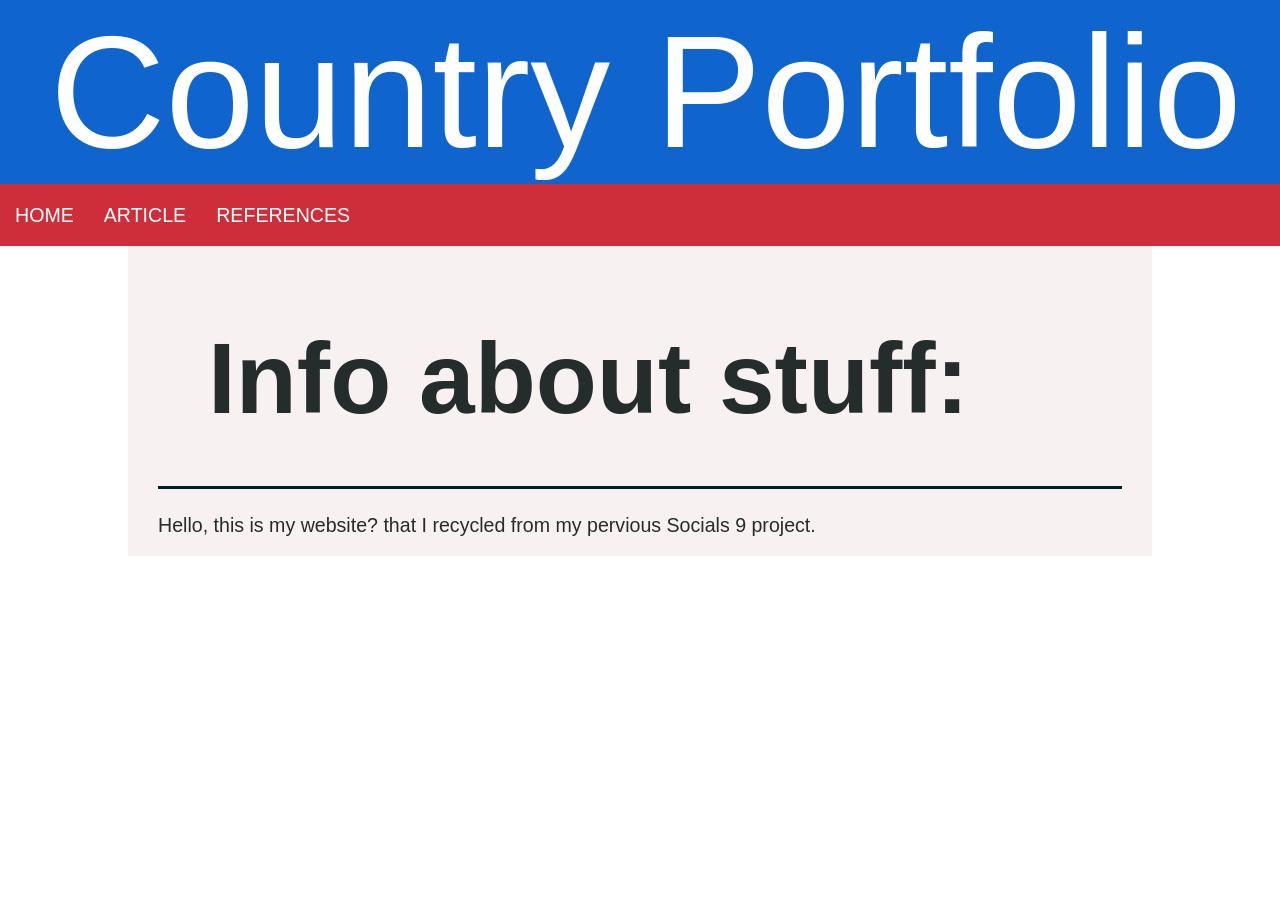
<file: index.html>
<!DOCTYPE html>
<html lang="en">
<head>
    <meta charset="utf-8">
    <meta name="viewport" content="width=device-width, initial-scale=1.0">
    <title>Socials 9 Project</title>
    <link href="css/reset.css" rel="stylesheet" />
    <link href="css/main.css" rel="stylesheet" />
    <link href="css/home.css" rel="stylesheet" />
    <link rel="preconnect" href="https://fonts.googleapis.com">
    <link rel="preconnect" href="https://fonts.gstatic.com" crossorigin>
    <link href="https://fonts.googleapis.com/css2?family=Roboto:ital,wght@0,100;0,300;0,400;0,500;0,700;0,900;1,100;1,300;1,400;1,500;1,700;1,900&display=swap" rel="stylesheet">
</head>
<body>
    <div class="header">
        <h1 class="website-title">Country Portfolio</h1>
    </div>
    <nav class="nav">
        <ul>
            <li>
                <a href="index.html">HOME</a>
            </li>
            <li>
                <a href="article.html">ARTICLE</a>
            </li>
            <li>
                <a href="references.html">REFERENCES</a>
            </li>
        </ul>
    </nav>
    <div class="article-content">
        <div class="article-content-body">
            <div class="sub-header">
                <h1>
                    Info about stuff:
                </h1>
            </div>
            <div class="article-content-def">
                <p>
                    Hello, this is my website? that I recycled from my pervious Socials 9 project. <br>
                </p>
            </div>
        </div>
    </div>
</body>
</html>
</file>
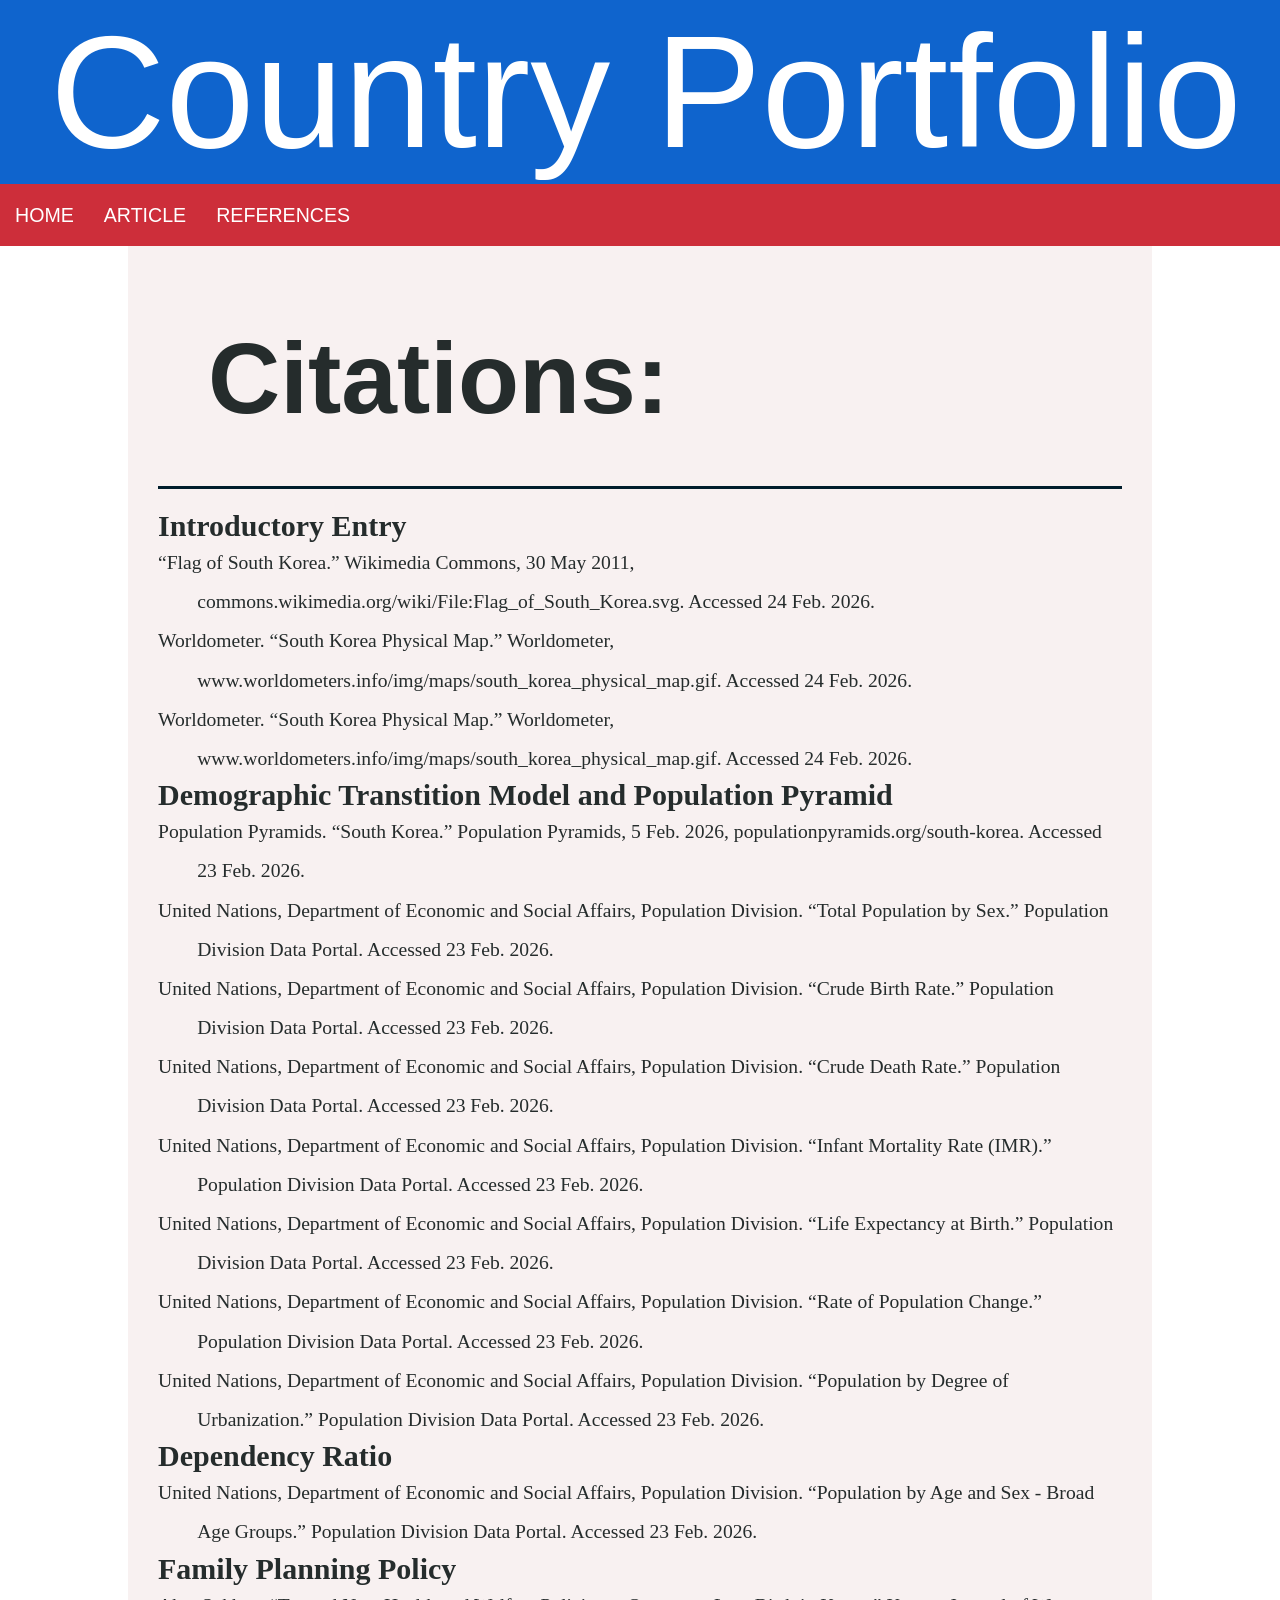
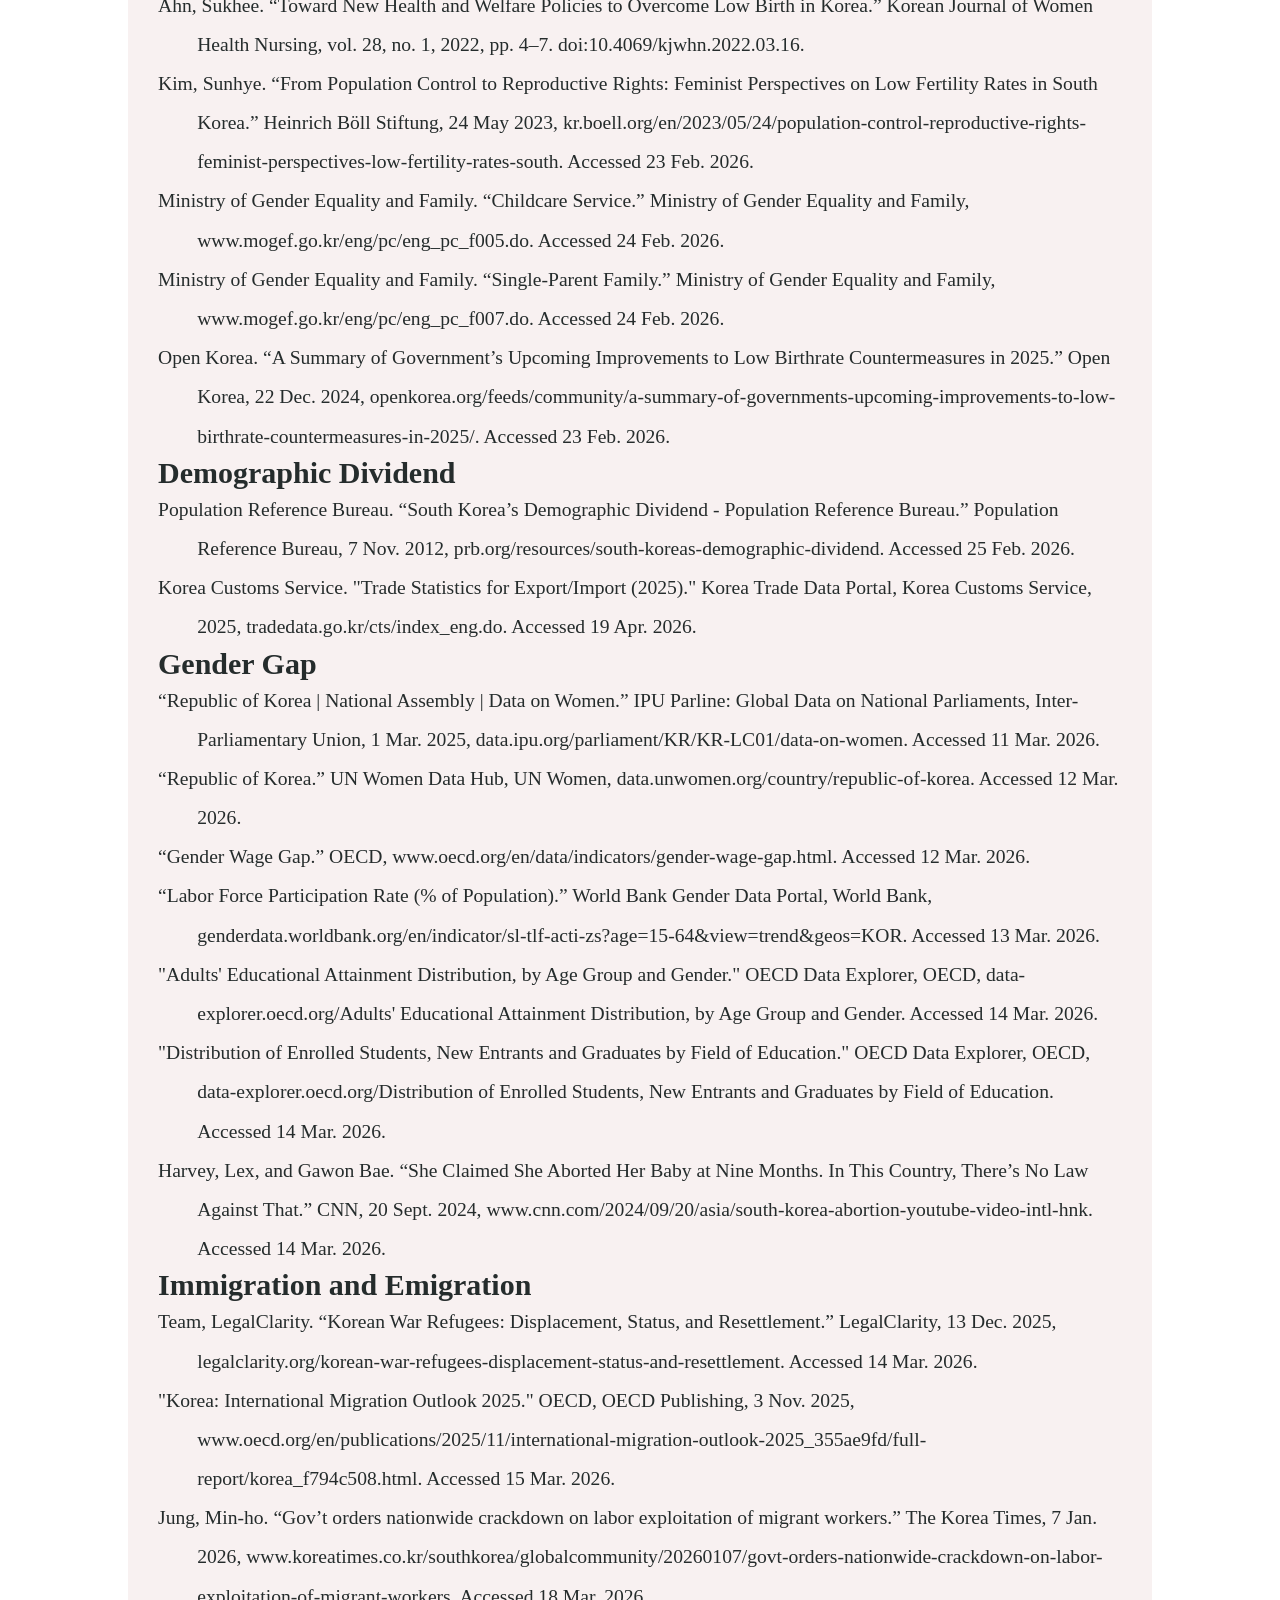
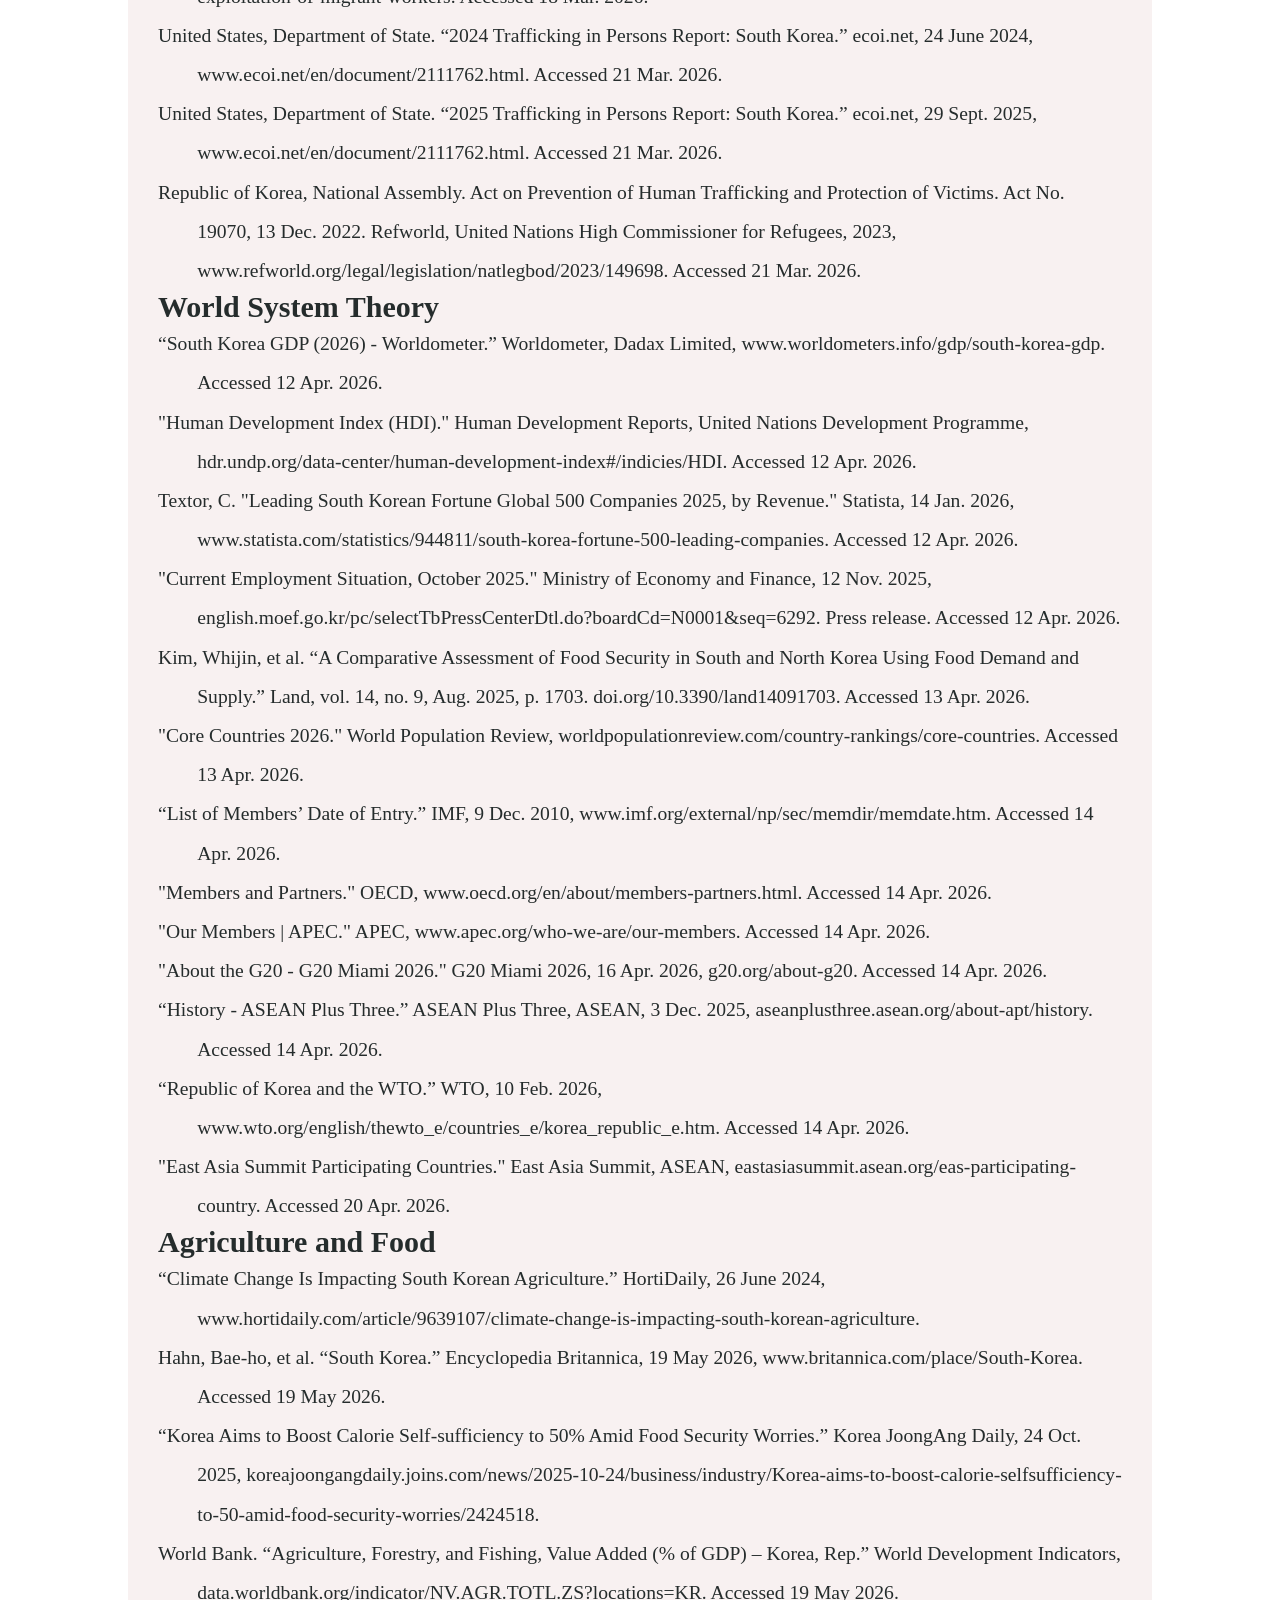
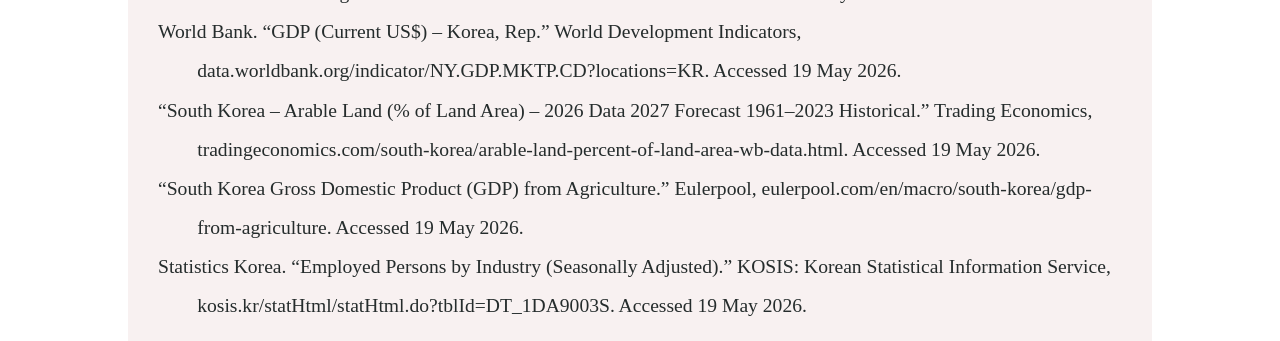
<file: references.html>
<!DOCTYPE html>
<html lang="en">
<head>
    <meta charset="utf-8">
    <meta name="viewport" content="width=device-width, initial-scale=1.0">
    <title>References</title>
    <link href="css/reset.css" rel="stylesheet" />
    <link href="css/main.css" rel="stylesheet" />
    <link href="css/references.css" rel="stylesheet">
</head>
<body>
    <div class="header">
        <h1 class="website-title">Country Portfolio</h1>
    </div>
    <nav class="nav">
        <ul>
            <li>
                <a href="index.html">HOME</a>
            </li>
            <li>
                <a href="article.html">ARTICLE</a>
            </li>
            <li>
                <a href="references.html">REFERENCES</a>
            </li>
        </ul>
    </nav>
    <div class="article-content">
        <div class="article-content-body">
            <div class="sub-header">
                <h1>
                    Citations:
                </h1>
            </div>
            <div class="article-content-def">
                <h6>Introductory Entry</h6>

                <p>“Flag of South Korea.” <em>Wikimedia Commons</em>, 30 May 2011, <a href="https://commons.wikimedia.org/wiki/File:Flag_of_South_Korea.svg">commons.wikimedia.org/wiki/File:Flag_of_South_Korea.svg</a>. Accessed 24 Feb. 2026.</p>

                <p>Worldometer. “South Korea Physical Map.” <em>Worldometer</em>, <a href="https://www.worldometers.info/img/maps/south_korea_physical_map.gif">www.worldometers.info/img/maps/south_korea_physical_map.gif</a>. Accessed 24 Feb. 2026.</p>

                <p>Worldometer. “South Korea Physical Map.” <em>Worldometer</em>, <a href="https://www.worldometers.info/img/maps/south_korea_political_map.gif">www.worldometers.info/img/maps/south_korea_physical_map.gif</a>. Accessed 24 Feb. 2026.</p>
                
                <h6>Demographic Transtition Model and Population Pyramid</h6>
                
                <p>Population Pyramids. “South Korea.” <em>Population Pyramids</em>, 5 Feb. 2026, <a href="https://populationpyramids.org/south-korea">populationpyramids.org/south-korea</a>. Accessed 23 Feb. 2026.</p>

                <p>United Nations, Department of Economic and Social Affairs, Population Division. “Total Population by Sex.” <em><a href="https://population.un.org/dataportal">Population Division Data Portal</a></em>. Accessed 23 Feb. 2026.</p>

                <p>United Nations, Department of Economic and Social Affairs, Population Division. “Crude Birth Rate.” <em><a href="https://population.un.org/dataportal">Population Division Data Portal</a></em>. Accessed 23 Feb. 2026.</p>

                <p>United Nations, Department of Economic and Social Affairs, Population Division. “Crude Death Rate.” <em><a href="https://population.un.org/dataportal">Population Division Data Portal</a></em>. Accessed 23 Feb. 2026.</p>

                <p>United Nations, Department of Economic and Social Affairs, Population Division. “Infant Mortality Rate (IMR).” <em><a href="https://population.un.org/dataportal">Population Division Data Portal</a></em>. Accessed 23 Feb. 2026.</p>

                <p>United Nations, Department of Economic and Social Affairs, Population Division. “Life Expectancy at Birth.” <em><a href="https://population.un.org/dataportal">Population Division Data Portal</a></em>. Accessed 23 Feb. 2026.</p>

                <p>United Nations, Department of Economic and Social Affairs, Population Division. “Rate of Population Change.” <em><a href="https://population.un.org/dataportal">Population Division Data Portal</a></em>. Accessed 23 Feb. 2026.</p>

                <p>United Nations, Department of Economic and Social Affairs, Population Division. “Population by Degree of Urbanization.” <em><a href="https://population.un.org/dataportal">Population Division Data Portal</a></em>. Accessed 23 Feb. 2026.</p>

                <h6>Dependency Ratio</h6>

                <p>United Nations, Department of Economic and Social Affairs, Population Division. “Population by Age and Sex - Broad Age Groups.” <em><a href="https://population.un.org/dataportal">Population Division Data Portal</a></em>. Accessed 23 Feb. 2026.</p>

                <h6>Family Planning Policy</h6>

                <p>Ahn, Sukhee. “Toward New Health and Welfare Policies to Overcome Low Birth in Korea.” <em>Korean Journal of Women Health Nursing</em>, vol. 28, no. 1, 2022, pp. 4–7. <a href="https://doi.org/10.4069/kjwhn.2022.03.16">doi:10.4069/kjwhn.2022.03.16</a>.</p>

                <p>Kim, Sunhye. “From Population Control to Reproductive Rights: Feminist Perspectives on Low Fertility Rates in South Korea.” <em>Heinrich Böll Stiftung</em>, 24 May 2023, <a href="https://kr.boell.org/en/2023/05/24/population-control-reproductive-rights-feminist-perspectives-low-fertility-rates-south">kr.boell.org/en/2023/05/24/population-control-reproductive-rights-feminist-perspectives-low-fertility-rates-south</a>. Accessed 23 Feb. 2026.</p>

                <p>Ministry of Gender Equality and Family. “Childcare Service.” <em>Ministry of Gender Equality and Family</em>, <a href="https://www.mogef.go.kr/eng/pc/eng_pc_f005.do">www.mogef.go.kr/eng/pc/eng_pc_f005.do</a>. Accessed 24 Feb. 2026.</p>

                <p>Ministry of Gender Equality and Family. “Single‑Parent Family.” <em>Ministry of Gender Equality and Family</em>, <a href="https://www.mogef.go.kr/eng/pc/eng_pc_f007.do">www.mogef.go.kr/eng/pc/eng_pc_f007.do</a>. Accessed 24 Feb. 2026.</p>

                <p>Open Korea. “A Summary of Government’s Upcoming Improvements to Low Birthrate Countermeasures in 2025.” <em>Open Korea</em>, 22 Dec. 2024, <a href="https://openkorea.org/feeds/community/a-summary-of-governments-upcoming-improvements-to-low-birthrate-countermeasures-in-2025/">openkorea.org/feeds/community/a-summary-of-governments-upcoming-improvements-to-low-birthrate-countermeasures-in-2025/</a>. Accessed 23 Feb. 2026.</p>

                <h6>Demographic Dividend</h6>

                <p>Population Reference Bureau. “South Korea’s Demographic Dividend - Population Reference Bureau.” <em>Population Reference Bureau</em>, 7 Nov. 2012, <a href="www.prb.org/resources/south-koreas-demographic-dividend"></a>prb.org/resources/south-koreas-demographic-dividend. Accessed 25 Feb. 2026.</p>

                <p>Korea Customs Service. "Trade Statistics for Export/Import (2025)." <em>Korea Trade Data Portal</em>, Korea Customs Service, 2025, <a href="https://tradedata.go.kr/cts/index_eng.do">tradedata.go.kr/cts/index_eng.do</a>. Accessed 19 Apr. 2026.</p>
                
                <h6>Gender Gap</h6>
                
                <p>“Republic of Korea | National Assembly | Data on Women.” <em>IPU Parline: Global Data on National Parliaments</em>, Inter-Parliamentary Union, 1 Mar. 2025, <a href="https://data.ipu.org/parliament/KR/KR-LC01/data-on-women">data.ipu.org/parliament/KR/KR-LC01/data-on-women</a>. Accessed 11 Mar. 2026.</p>

                <p>“Republic of Korea.” <em>UN Women Data Hub</em>, UN Women, <a href="https://data.unwomen.org/country/republic-of-korea">data.unwomen.org/country/republic-of-korea</a>. Accessed 12 Mar. 2026.</p>

                <p>“Gender Wage Gap.” <em>OECD</em>, <a href="https://www.oecd.org/en/data/indicators/gender-wage-gap.html">www.oecd.org/en/data/indicators/gender-wage-gap.html</a>. Accessed 12 Mar. 2026.</p>

                <p>“Labor Force Participation Rate (% of Population).” <em>World Bank Gender Data Portal</em>, World Bank, <a href="https://genderdata.worldbank.org/en/indicator/sl-tlf-acti-zs?age=15-64&view=trend&geos=KOR">genderdata.worldbank.org/en/indicator/sl-tlf-acti-zs?age=15-64&view=trend&geos=KOR</a>. Accessed 13 Mar. 2026.</p>

                <p>"Adults' Educational Attainment Distribution, by Age Group and Gender." <em>OECD Data Explorer</em>, OECD, <a href="https://data-explorer.oecd.org/vis?fs[0]=Topic%2C1%7CEducation%20and%20skills%23EDU%23%7CEducation%20attainment%23EDU_ATT%23&fs[1]=Reference%20area%2C0%7CKorea%23KOR%23&pg=0&fc=Reference%20area&snb=3&vw=tb&df[ds]=dsDisseminateFinalDMZ&df[id]=DSD_EAG_LSO_EA%40DF_LSO_NEAC_DISTR_EA&df[ag]=OECD.EDU.IMEP&df[vs]=1.0&dq=KOR.M%2BF.Y25T64.ISCED11A_0T2%2BISCED11A_3_4%2BISCED11A_5T8..........OBS...A&lom=LASTNOBSERVATIONS&lo=1&pd=2020%2C2024&to[TIME_PERIOD]=true">data-explorer.oecd.org/Adults' Educational Attainment Distribution, by Age Group and Gender</a>. Accessed 14 Mar. 2026.</p>

                <p>"Distribution of Enrolled Students, New Entrants and Graduates by Field of Education." <em>OECD Data Explorer</em>, OECD, <a href="https://data-explorer.oecd.org/vis?fs[0]=Topic%2C1%7CEducation%20and%20skills%23EDU%23%7CStudents%23EDU_STU%23&pg=0&fc=Topic&bp=true&snb=32&vw=tb&df[ds]=dsDisseminateFinalDMZ&df[id]=DSD_EAG_UOE_NON_FIN_STUD%40DF_UOE_NF_DIST_FIELD&df[ag]=OECD.EDU.IMEP&df[vs]=1.0&dq=KOR.ISCED11_5T8%2BISCED11_5%2BISCED11_6%2BISCED11_7%2BISCED11_8.GRAD...F00%2BF01%2BF02%2BF03%2BF04%2BF05%2BF06%2BF07%2BF08%2BF09%2BF10%2B_TX_U..A...._T..M%2BF.&pd=2023%2C2023&to[TIME_PERIOD]=false">data-explorer.oecd.org/Distribution of Enrolled Students, New Entrants and Graduates by Field of Education</a>. Accessed 14 Mar. 2026.</p>

                <p>Harvey, Lex, and Gawon Bae. “She Claimed She Aborted Her Baby at Nine Months. In This Country, There’s No Law Against That.” <em>CNN</em>, 20 Sept. 2024, <a href="https://www.cnn.com/2024/09/20/asia/south-korea-abortion-youtube-video-intl-hnk">www.cnn.com/2024/09/20/asia/south-korea-abortion-youtube-video-intl-hnk</a>. Accessed 14 Mar. 2026.</p>

                <h6>Immigration and Emigration</h6>
                
                <p>Team, LegalClarity. “Korean War Refugees: Displacement, Status, and Resettlement.” <em>LegalClarity</em>, 13 Dec. 2025, <a href="https://legalclarity.org/korean-war-refugees-displacement-status-and-resettlement">legalclarity.org/korean-war-refugees-displacement-status-and-resettlement</a>. Accessed 14 Mar. 2026.</p>

                <p>"Korea: International Migration Outlook 2025." <em>OECD</em>, OECD Publishing, 3 Nov. 2025, <a href="https://www.oecd.org/en/publications/2025/11/international-migration-outlook-2025_355ae9fd/full-report/korea_f794c508.html">www.oecd.org/en/publications/2025/11/international-migration-outlook-2025_355ae9fd/full-report/korea_f794c508.html</a>. Accessed 15 Mar. 2026.</p>

                <p>Jung, Min-ho. “Gov’t orders nationwide crackdown on labor exploitation of migrant workers.” <em>The Korea Times</em>, 7 Jan. 2026, <a href="https://www.koreatimes.co.kr/southkorea/globalcommunity/20260107/govt-orders-nationwide-crackdown-on-labor-exploitation-of-migrant-workers">www.koreatimes.co.kr/southkorea/globalcommunity/20260107/govt-orders-nationwide-crackdown-on-labor-exploitation-of-migrant-workers</a>. Accessed 18 Mar. 2026.</p>

                <p>United States, Department of State. “2024 Trafficking in Persons Report: South Korea.” <em>ecoi.net</em>, 24 June 2024, <a href="https://www.ecoi.net/en/document/2111762.html">www.ecoi.net/en/document/2111762.html</a>. Accessed 21 Mar. 2026.</p>

                <p>United States, Department of State. “2025 Trafficking in Persons Report: South Korea.” <em>ecoi.net</em>, 29 Sept. 2025, <a href="https://www.ecoi.net/en/document/2111762.html">www.ecoi.net/en/document/2111762.html</a>. Accessed 21 Mar. 2026.</p>

                <p>Republic of Korea, National Assembly. <em>Act on Prevention of Human Trafficking and Protection of Victims</em>. Act No. 19070, 13 Dec. 2022. <em>Refworld</em>, United Nations High Commissioner for Refugees, 2023, <a href="https://www.refworld.org/legal/legislation/natlegbod/2023/149698">www.refworld.org/legal/legislation/natlegbod/2023/149698</a>. Accessed 21 Mar. 2026.</p>

                <h6>World System Theory</h6>
                
                <p>“South Korea GDP (2026) - Worldometer.” <em>Worldometer</em>, Dadax Limited, <a href="https://www.worldometers.info/gdp/south-korea-gdp">www.worldometers.info/gdp/south-korea-gdp</a>. Accessed 12 Apr. 2026.</p>

                <p>"Human Development Index (HDI)." <em>Human Development Reports</em>, United Nations Development Programme, <a href="https://hdr.undp.org/data-center/human-development-index#/indicies/HDI">hdr.undp.org/data-center/human-development-index#/indicies/HDI</a>. Accessed 12 Apr. 2026.</p>

                <p>Textor, C. "Leading South Korean Fortune Global 500 Companies 2025, by Revenue." <em>Statista</em>, 14 Jan. 2026, <a href="https://www.statista.com/statistics/944811/south-korea-fortune-500-leading-companies">www.statista.com/statistics/944811/south-korea-fortune-500-leading-companies</a>. Accessed 12 Apr. 2026.</p>

                <p>"Current Employment Situation, October 2025." <em>Ministry of Economy and Finance</em>, 12 Nov. 2025, <a href="https://english.moef.go.kr/pc/selectTbPressCenterDtl.do?boardCd=N0001&seq=6292">english.moef.go.kr/pc/selectTbPressCenterDtl.do?boardCd=N0001&seq=6292</a>. Press release. Accessed 12 Apr. 2026.</p>

                <p>Kim, Whijin, et al. “A Comparative Assessment of Food Security in South and North Korea Using Food Demand and Supply.” <em>Land</em>, vol. 14, no. 9, Aug. 2025, p. 1703. <a href="https://doi.org/10.3390/land14091703">doi.org/10.3390/land14091703</a>. Accessed 13 Apr. 2026.</p>

                <p>"Core Countries 2026." <em>World Population Review</em>, <a href="https://worldpopulationreview.com/country-rankings/core-countries">worldpopulationreview.com/country-rankings/core-countries</a>. Accessed 13 Apr. 2026.</p>

                <p>“List of Members’ Date of Entry.” <em>IMF</em>, 9 Dec. 2010, <a href="https://www.imf.org/external/np/sec/memdir/memdate.htm">www.imf.org/external/np/sec/memdir/memdate.htm</a>. Accessed 14 Apr. 2026.</p>

                <p>"Members and Partners." <em>OECD</em>, <a href="https://www.oecd.org/en/about/members-partners.html">www.oecd.org/en/about/members-partners.html</a>. Accessed 14 Apr. 2026.</p>

                <p>"Our Members | APEC." <em>APEC</em>, <a href="https://www.apec.org/who-we-are/our-members">www.apec.org/who-we-are/our-members</a>. Accessed 14 Apr. 2026.</p>

                <p>"About the G20 - G20 Miami 2026." <em>G20 Miami 2026</em>, 16 Apr. 2026, <a href="https://g20.org/about-g20">g20.org/about-g20</a>. Accessed 14 Apr. 2026.</p>

                <p>“History - ASEAN Plus Three.” <em>ASEAN Plus Three</em>, ASEAN, 3 Dec. 2025, <a href="https://aseanplusthree.asean.org/about-apt/history">aseanplusthree.asean.org/about-apt/history</a>. Accessed 14 Apr. 2026.</p>

                <p>“Republic of Korea and the WTO.” <em>WTO</em>, 10 Feb. 2026, <a href="https://www.wto.org/english/thewto_e/countries_e/korea_republic_e.htm">www.wto.org/english/thewto_e/countries_e/korea_republic_e.htm</a>. Accessed 14 Apr. 2026.</p>

                <p>"East Asia Summit Participating Countries." <em>East Asia Summit</em>, ASEAN, <a href="https://eastasiasummit.asean.org/eas-participating-country">eastasiasummit.asean.org/eas-participating-country</a>. Accessed 20 Apr. 2026.</p>

                <h6>Agriculture and Food</h6>

                <p>“Climate Change Is Impacting South Korean Agriculture.” <em>HortiDaily</em>, 26 June 2024, <a href="https://www.hortidaily.com/article/9639107/climate-change-is-impacting-south-korean-agriculture">www.hortidaily.com/article/9639107/climate-change-is-impacting-south-korean-agriculture</a>.</p>

                <p>Hahn, Bae-ho, et al. “South Korea.” <em>Encyclopedia Britannica</em>, 19 May 2026, <a href="https://www.britannica.com/place/South-Korea">www.britannica.com/place/South-Korea</a>. Accessed 19 May 2026.</p>

                <p>“Korea Aims to Boost Calorie Self-sufficiency to 50% Amid Food Security Worries.” <em>Korea JoongAng Daily</em>, 24 Oct. 2025, <a href="https://koreajoongangdaily.joins.com/news/2025-10-24/business/industry/Korea-aims-to-boost-calorie-selfsufficiency-to-50-amid-food-security-worries/2424518">koreajoongangdaily.joins.com/news/2025-10-24/business/industry/Korea-aims-to-boost-calorie-selfsufficiency-to-50-amid-food-security-worries/2424518</a>.</p>

                <p>World Bank. “Agriculture, Forestry, and Fishing, Value Added (% of GDP) – Korea, Rep.” <em>World Development Indicators</em>, <a href="https://data.worldbank.org/indicator/NV.AGR.TOTL.ZS?locations=KR">data.worldbank.org/indicator/NV.AGR.TOTL.ZS?locations=KR</a>. Accessed 19 May 2026.</p>

                <p>World Bank. “GDP (Current US$) – Korea, Rep.” <em>World Development Indicators</em>, <a href="https://data.worldbank.org/indicator/NY.GDP.MKTP.CD?locations=KR">data.worldbank.org/indicator/NY.GDP.MKTP.CD?locations=KR</a>. Accessed 19 May 2026.</p>

                <p>“South Korea – Arable Land (% of Land Area) – 2026 Data 2027 Forecast 1961–2023 Historical.” <em>Trading Economics</em>, <a href="https://tradingeconomics.com/south-korea/arable-land-percent-of-land-area-wb-data.html">tradingeconomics.com/south-korea/arable-land-percent-of-land-area-wb-data.html</a>. Accessed 19 May 2026.</p>

                <p>“South Korea Gross Domestic Product (GDP) from Agriculture.” <em>Eulerpool</em>, <a href="https://eulerpool.com/en/macro/south-korea/gdp-from-agriculture">eulerpool.com/en/macro/south-korea/gdp-from-agriculture</a>. Accessed 19 May 2026.</p>

                <p>Statistics Korea. “Employed Persons by Industry (Seasonally Adjusted).” <em>KOSIS: Korean Statistical Information Service</em>, <a href="https://kosis.kr/statHtml/statHtml.do?tblId=DT_1DA9003S">kosis.kr/statHtml/statHtml.do?tblId=DT_1DA9003S</a>. Accessed 19 May 2026.</p>
            </div>
        </div>
    </div>
</body>
</html>
</file>
<file: css/main.css>
@font-face {
    font-family: 'Univers Condensed';
    src: url('./Fonts/Univers-Condensed.woff') format(woff), url('./Fonts/Univers Condensed Regular.tff') format(tff);
}

body {
    display:block;
    background-color: rgb(255, 255, 255);
    font-size: 1.225rem;
    line-height: 2rem;
    position: relative;
}

a {
    cursor: pointer;
}

img {
    display: block;
    margin-left: auto;
    margin-right: auto;
    margin-top: 15px;
    margin-bottom: 15px;
    border-style: groove;
    border: solid;
    border-width: 10px;
    border-top-color: rgb(62, 183, 192);
    border-left-color: rgb(0, 57, 86);
    border-right-color: rgba(141, 180, 228, 0.905);
}

.header {
    width: 100%;
    max-height: 500px;
    background-color: rgb(15 100 205);
    padding-left: 50px;
}

.website-title {
    font-family: 'Franklin Gothic Medium', 'Arial Narrow', Arial, sans-serif;
    font: 700;
    font-size: 160px;
    line-height: normal;
    display:inline;
    color:rgb(255, 255, 255);
}

.website-titleI {
    width: 100px;
    height: auto;
}

.nav {
    position: sticky;
    top: 0;
    z-index: 1000;
}

.nav ul {
    list-style-type:none;
    background-color:rgb(205 46 58);
    padding: 0;
    margin: 0;
    overflow: hidden;
}

.nav ul li a {
    font-family: 'Franklin Gothic Medium', 'Arial Narrow', Arial, sans-serif;
    color:rgb(255, 255, 255);
    text-decoration:none;
    display: block;
    padding: 15px;
    text-align:center;
    transition-duration: 0.3s;
}

.nav ul li a:hover {
    background-color: rgb(255, 127, 127);
}

.nav ul li {
    float:left;
}
</file>
<file: css/home.css>
.sub-header {
    padding: 50px;
    background-color: rgb(248, 241, 241);
    font-size: 100px;
    font-family: 'Franklin Gothic Medium', 'Arial Narrow', Arial, sans-serif;
    font-weight: 600;
    line-height: normal;
    border-bottom: solid;
    border-bottom-color: rgb(0, 29, 44);
}
.article-content-body {
    padding: 25px 30px 15px 30px;
    margin-right: 10%;
    margin-left: 10%;
    background-color: rgb(248, 241, 241);
    color: rgb(37, 44, 44);
    font-family: Arial, Helvetica, sans-serif;
}

.article-content-def {
    padding-top: 20px;
}
</file>
<file: css/references.css>
.sub-header {
    padding: 50px;
    background-color: rgb(248, 241, 241);
    font-size: 100px;
    font-size: 100px;
    font-family: 'Franklin Gothic Medium', 'Arial Narrow', Arial, sans-serif;
    font-weight: 600;
    line-height: normal;
    border-bottom: solid;
    border-bottom-color: rgb(0, 29, 44);
}

.article-content-body {
    padding: 25px 30px 15px 30px;
    margin-right: 10%;
    margin-left: 10%;
    background-color: rgb(248, 241, 241);
    color: rgb(37, 44, 44);
    font-family: 'Times New Roman';
}

.article-content-def {
    line-height: 2;
    padding-top: 20px;
    text-indent: -2em;
    padding-left: 2em;
    overflow-wrap: break-word;
    word-break: break-word;
}

.article-content-def h6 {
    font-family: 'Times New Roman';
    font-size: 30px;
    font-weight: 700;
    line-height: normal;
}

.italic {
    font-style: italic;
}
</file>
